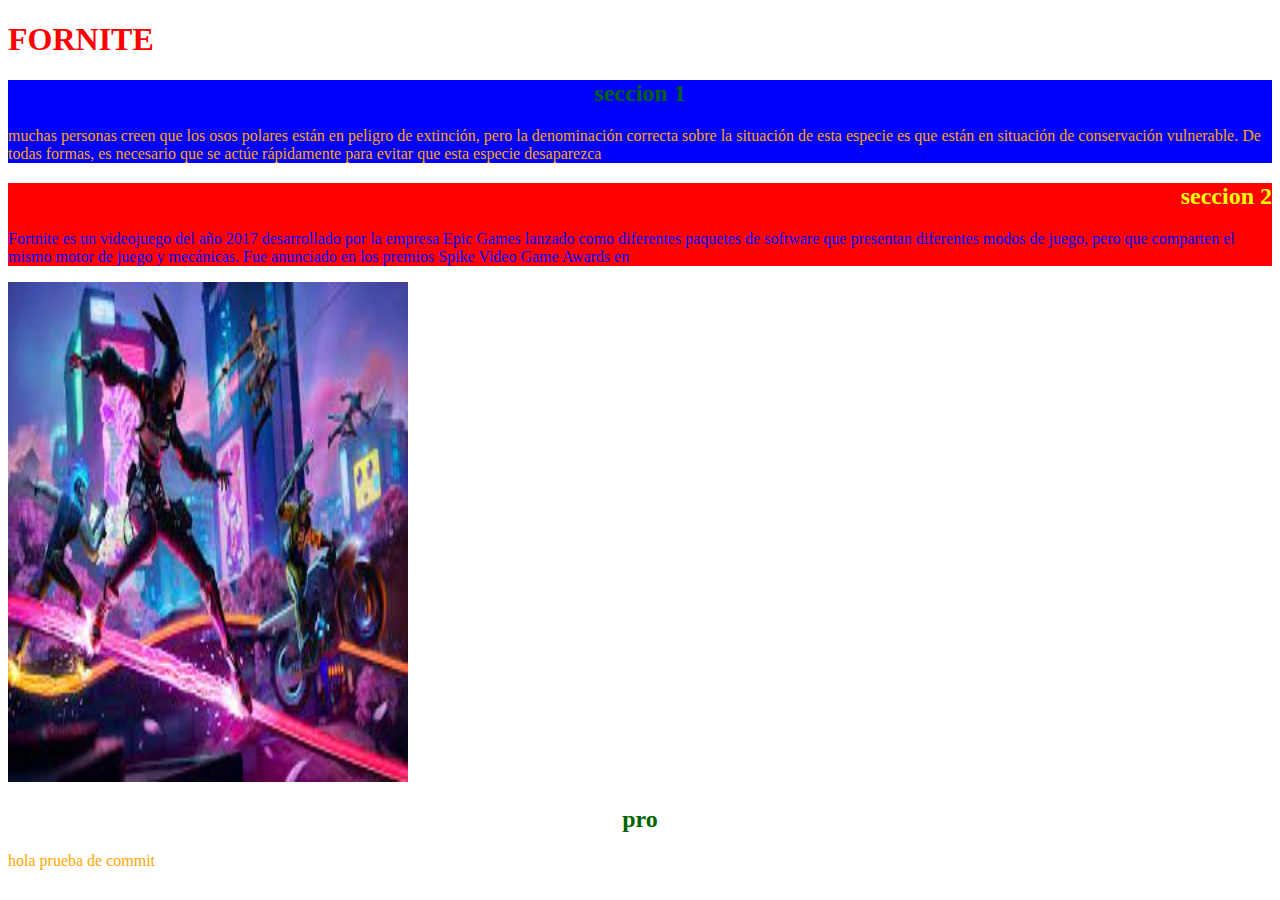
<file: ejercicio 1/leccion.htm>
<!DOCTYPE html>
<HTml>
<head>
    <link rel="stylesheet" href="Style.css">
</head>

<body>
 <h1>
FORNITE
 </h1>
 <section class="fondoazul">
    <h2>
seccion 1
    </h2>
    <p>
        muchas personas creen que los osos polares están en peligro de extinción, pero la denominación correcta sobre la situación de esta especie es que están en situación de conservación vulnerable. De todas formas, es necesario que se actúe rápidamente para evitar que esta especie desaparezca
    </p>
 </section>
 <section class="fondorojo">
    <h2 class="h2diferente">seccion 2</h2>
    
    <p class="pdiferente">Fortnite es un videojuego del año 2017 desarrollado por la empresa Epic Games lanzado como diferentes paquetes de software que presentan diferentes modos de juego, pero que comparten el mismo motor de juego y mecánicas. Fue anunciado en los premios Spike Video Game Awards en</p>
 </section>
 <img src= "imagen/descarga.jpeg" alt ="W3Schools.com" width="400" height="500">
 <h2>pro</h2> 

<p>
    hola prueba de commit

</p>


</body>
</HTml>
</file>
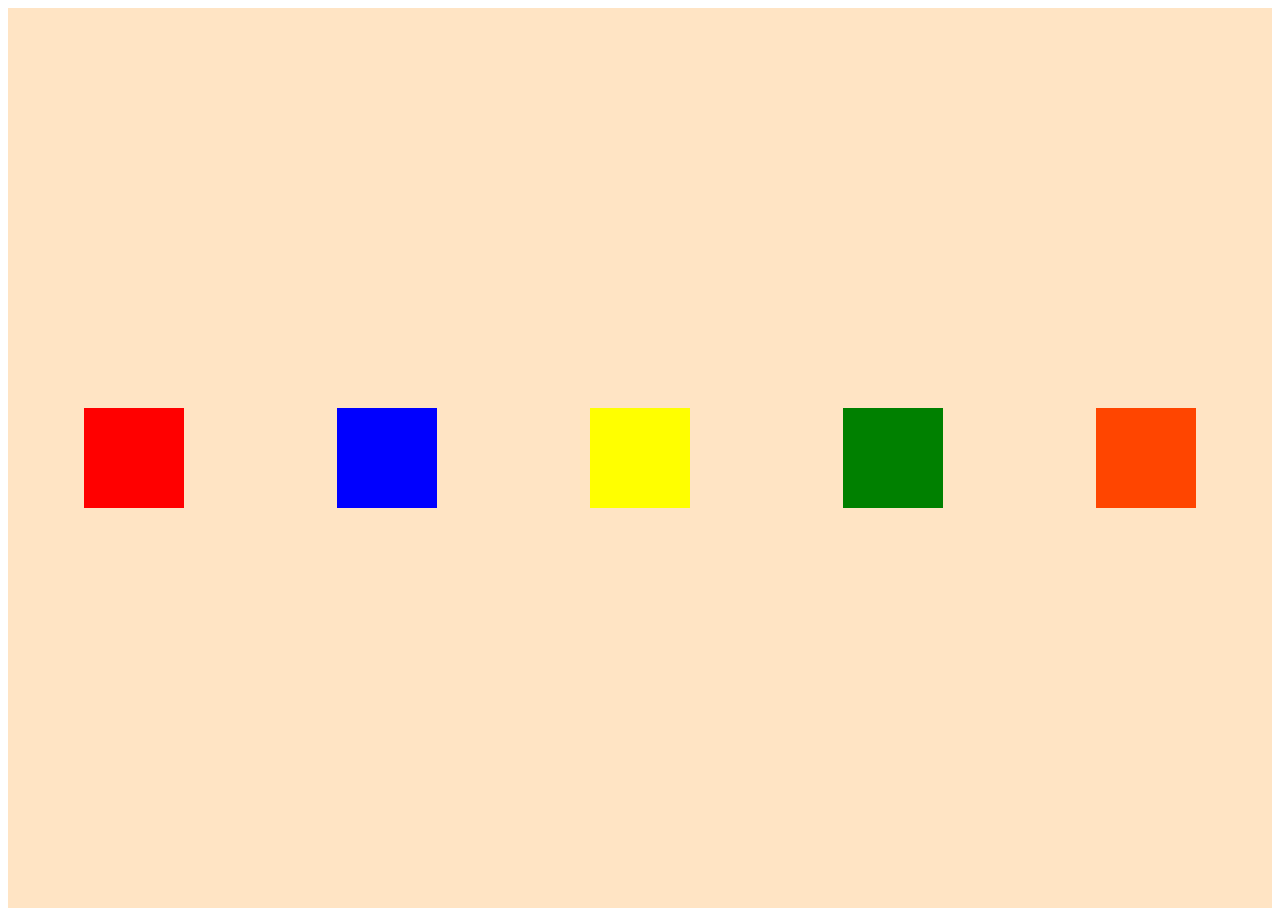
<file: HTML/flex.htm>
<!DOCTYPE html>
<html lang="es"><head>
    <meta charset="UTF-8">
    <meta http-equiv="X-UA-Compatible" content="IE=edge">
    <meta name="viewport" content="width=device-width, initial-scale=1.0">
    <title>flex</title>
<style id="__web-inspector-hide-shortcut-style__">
.__web-inspector-hide-shortcut__, .__web-inspector-hide-shortcut__ *, .__web-inspector-hidebefore-shortcut__::before, .__web-inspector-hideafter-shortcut__::after
{
    visibility: hidden !important;
}
</style></head>
<body>
    <div style="
    display: flex;
    width: 100%;
    height: 100vh;
    background: bisque;
    flex-direction: row;
    flex-wrap: wrap;
    align-content: space-around;
    justify-content: space-around;
    align-items: center;
">
        <div style="background: red;height: 100px;width: 100px;"></div>
        <div style="
    height: 100px;
    width: 100px;
    background: blue;
"></div>
        <div style="
    height: 100px;
    width: 100px;
    background: yellow;
"></div>
        <div style="
    height: 100px;
    width: 100px;
    background: green;
"></div>
        <div style="
    background: orangered;
    height: 100px;
    width: 100px;
"></div>
    </div>

    

</body></html>
</file>
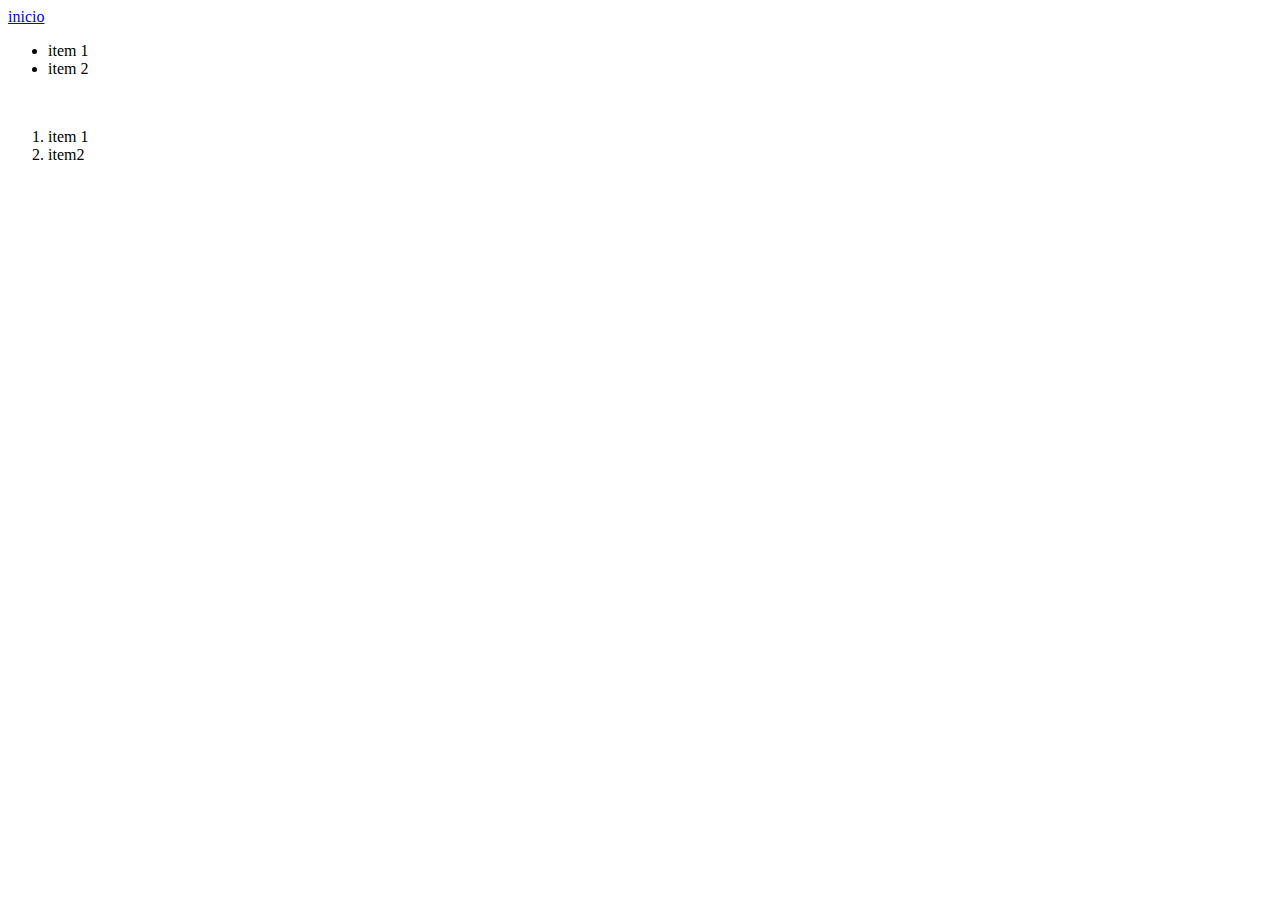
<file: HTML/page1.html>
<!DOCTYPE html>
<html lang="en">
<head>
    <meta charset="UTF-8">
    <meta http-equiv="X-UA-Compatible" content="IE=edge">
    <meta name="viewport" content="width=device-width, initial-scale=1.0">
    <title>page 2</title>
</head> 
<body>
    <a href="index.html">inicio</a>
    <!--lista no ordenada-->
    <ul>
        <!--item de la lista-->
        <li>item 1</li>
        <li>item 2</li>
    </ul>
    <!--salto de linea -->
    <br>
    <!--lista ordenada-->
    <ol>
        <li>item 1</li>
        <li>item2</li>
    </ol>
    
</body>
</html>
</file>
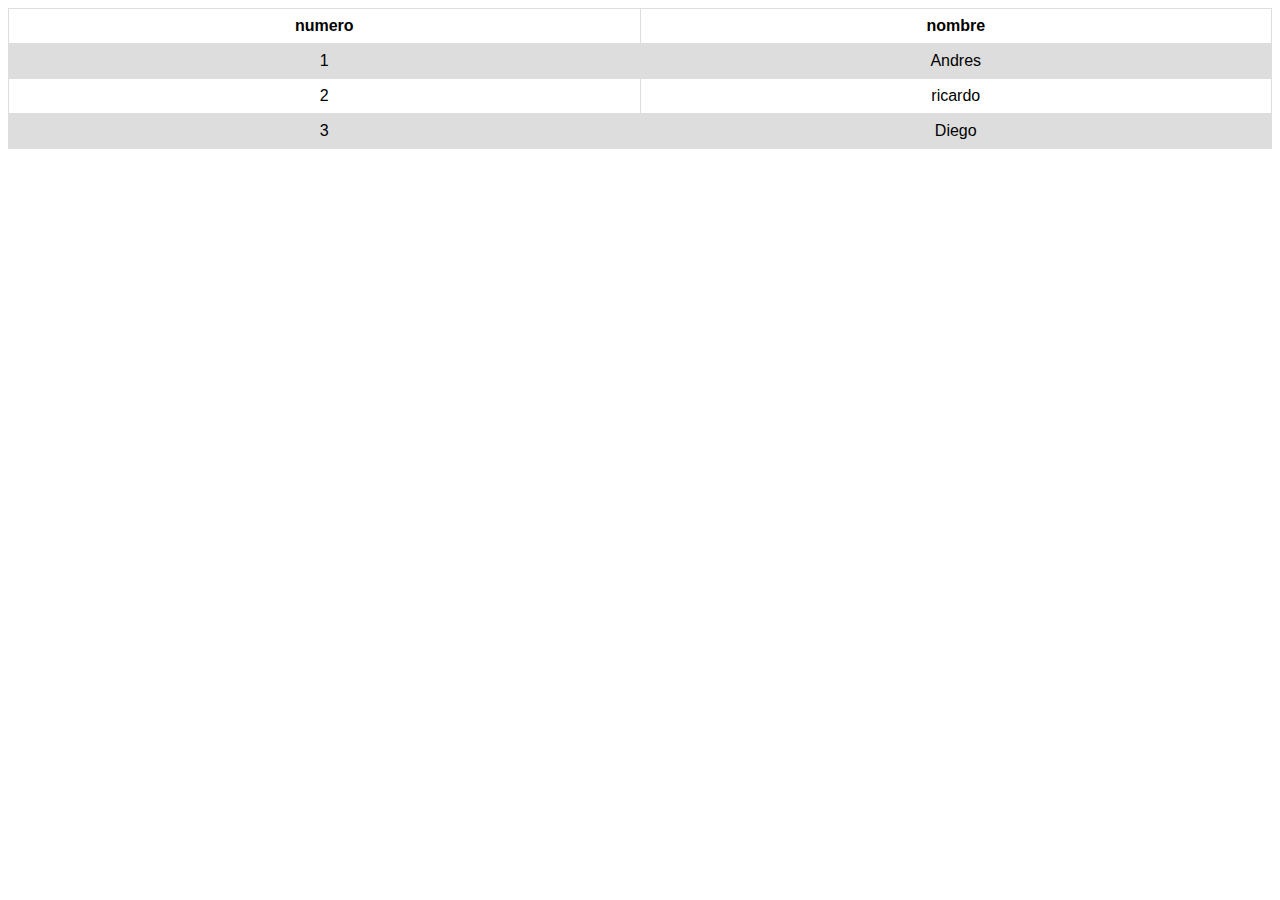
<file: HTML/table.html>
<!DOCTYPE html>
<html lang="en">
<head>
    <meta charset="UTF-8">
    <meta http-equiv="X-UA-Compatible" content="IE=edge">
    <meta name="viewport" content="width=
    , initial-scale=1.0">
    <title>tablas</title>
</head> 
<style>
    table {
      font-family: arial, sans-serif;
      border-collapse: collapse;
      width: 100%;
    }
    
    td, th {
      border: 1px solid #dddddd;
      text-align: center;
      padding: 8px;
    }
    
    tr:nth-child(even) {
      background-color: #dddddd;
    }
    </style>
<body>
    <!--table:para crear tablas-->
    <table>
        <!--tr: para crar filas-->
        <tr>
            <!--th: para crear encabezados-->
            <th>
                numero
            </th>
            <th>
                nombre
            </th>
        </tr>
        <!--td:elemento de la tabla que no es un encabezado-->
        <tr>
        <td>
            1
        </td>
        <td>
            Andres
        </td>
        
        </tr>
        <tr>
            <td>
                2
            </td>
            <td>
                ricardo
            </td>
        </tr>
        <tr>
            <td>
                3
            </td>
            <td>
                Diego
            </td>
        </tr>
    </table>
    
</body>
</html>
</file>
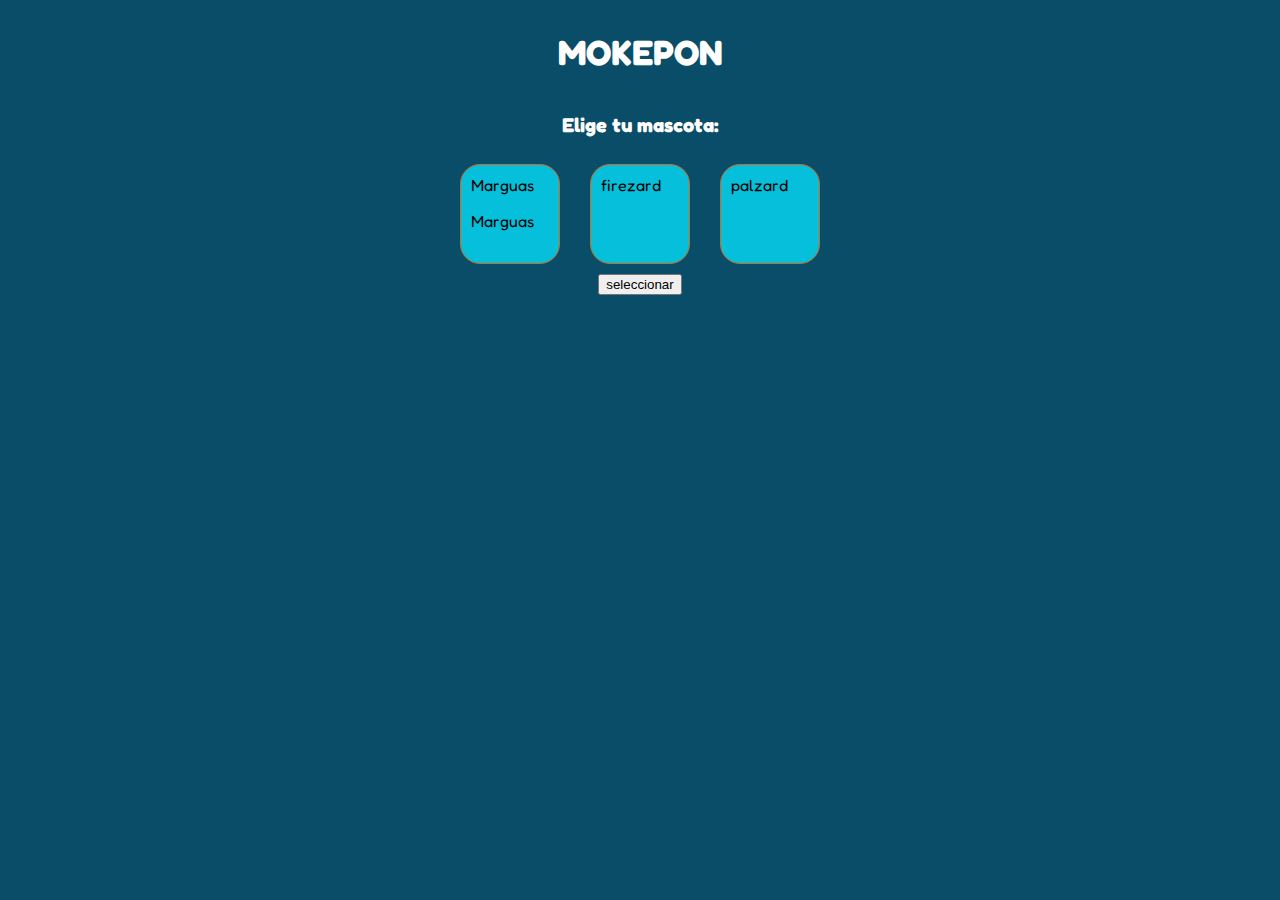
<file: PLATSI/piedra,papel o tijera/mokepon/mokepon.html>
<!DOCTYPE html>
<html>

<head>
  <meta charset="UTF-8" />
  <title class="">MOKEPON</title>
  <Script src="./js/mokepon.js"></Script>
  <link rel="stylesheet" href="./styles.css">
</head>

<body>
 
  <section id="seleccionar-mascota">
    <h1 class="titulo"> MOKEPON </h1>

    <h2 class="subtitulo">Elige tu mascota:</h2>

    <div class="tarjetas">
      <label class="targeta-de-mokepon" for="Marguas">Marguas
       <p>Marguas</p>
      </label>
      <input type="radio" name="mascota" id="Marguas">
  
      <label class="targeta-de-mokepon" for="firezard">firezard</label>
      <input type="radio" name="mascota" id="firezard">
  
      <label class="targeta-de-mokepon" for="palzard">palzard</label>
      <input type="radio" name="mascota" id="palzard">
  
    </div>

  
    <button id="boton-mascota">seleccionar</button>

  </section>

  <section id="seleccionar-ataque">
   <h1 class="titulo"> MOKEPON! 💦🔥☘️ </h1>

   <h2>Elige tu ataque:</h2>

    <p>tu mascota <span id="mascota-jugador"></span> tiene <span id="vidas-jugador">3</span> vidas</p>
    <p>la mascota <span id="mascota-enemigo"></span> del enemigo tiene <span id="vidas-enemigo">3</span> vidas</p>


    <P>
      <button id="boton-Fuego">fuego 🔥</Button>
      <button id="boton-Agua">agua 💦</button>
      <button id="boton-Planta">planta ☘️</button>
    </p>
  </section>

  <section id="mensajes">


  </section>

  <section id="Reiniciar">
    <button id="boton-reiniciar">Reiniciar</button>

  </section>
</body>

</html>
</file>
<file: ejercicio 1/Style.css>
h1{
  color: red;  
}
h2{
    color: darkgreen;
    text-align: center;
}
p{
    color: orange;
}
.h2diferente{
    color: yellow;
    text-align: right;
}
.pdiferente{
    color: blue;
}
.fondoazul{
    background-color: blue;
}
.fondorojo{
    background-color: red;
}
img{
   : center;
}
</file>
<file: PLATSI/piedra,papel o tijera/mokepon/styles.css>
@import url('https://fonts.googleapis.com/css2?family=Fredoka:wght@700&display=swap');

    body{
        font-family: 'Fredoka', sans-serif;
        background-color: #0A4D68 ;
    }

    #seleccionar-mascota {
        display:flex ;
        flex-direction: column;
        justify-content: center;
        align-items: center;


    }.titulo {
        color:white ;
        font-size: 35px;
    } 

    .subtitulo{
        color:white;
        font-size: 20px;

    }

    .tarjetas{
    display: flex; 
    gap: 10px ;
    }
                
    .targeta-de-mokepon {
        width: 100px;
        height: 100px;
        background: #05BFDB;
        padding: 10px;
        box-sizing: border-box;
        margin: 10px;
        border: 1px solid chocolate;
        border-radius: 20px ;

    }
    input{
        display: none;
    }
</file>
